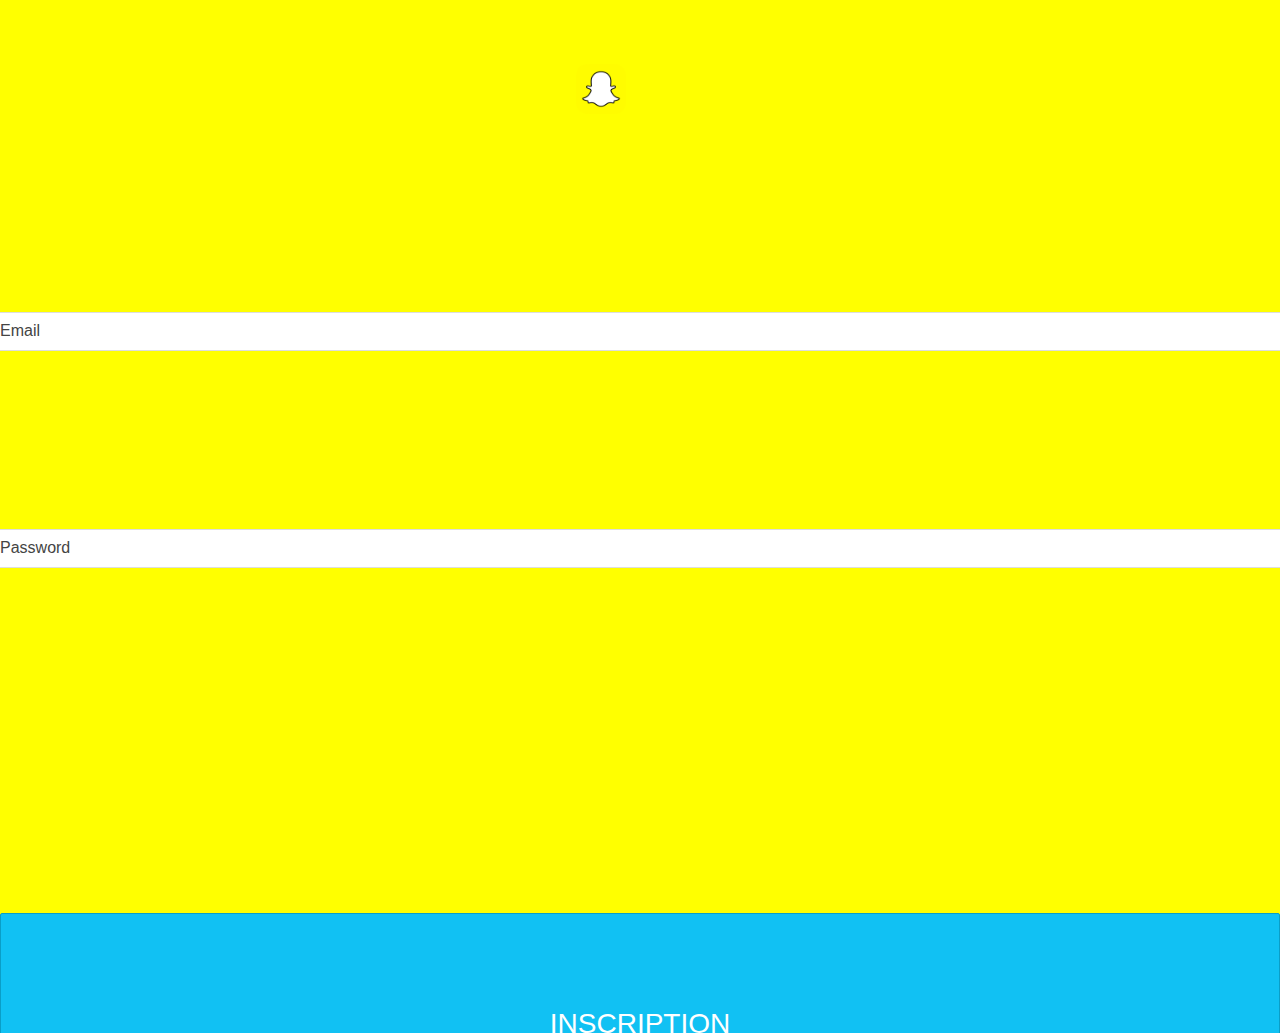
<file: www/index.html>
<!DOCTYPE html>
<html>
<head>
  <meta charset="utf-8">
  <meta name="viewport" content="initial-scale=1, maximum-scale=1, user-scalable=no, width=device-width">
  <link href="lib/ionic/css/ionic.css" rel="stylesheet">
  <link href="css/style.css" rel="stylesheet">
  <script src="lib/ionic/js/ionic.bundle.js"></script>
  <script src="js/app.js"></script>
</head>
<body ng-app="starter">
  <h1 class="title"><img src="img/ghost.png" width="50"></h1>
  <ion-nav-view>
  </ion-nav-view>
</body>
</html>
</file>
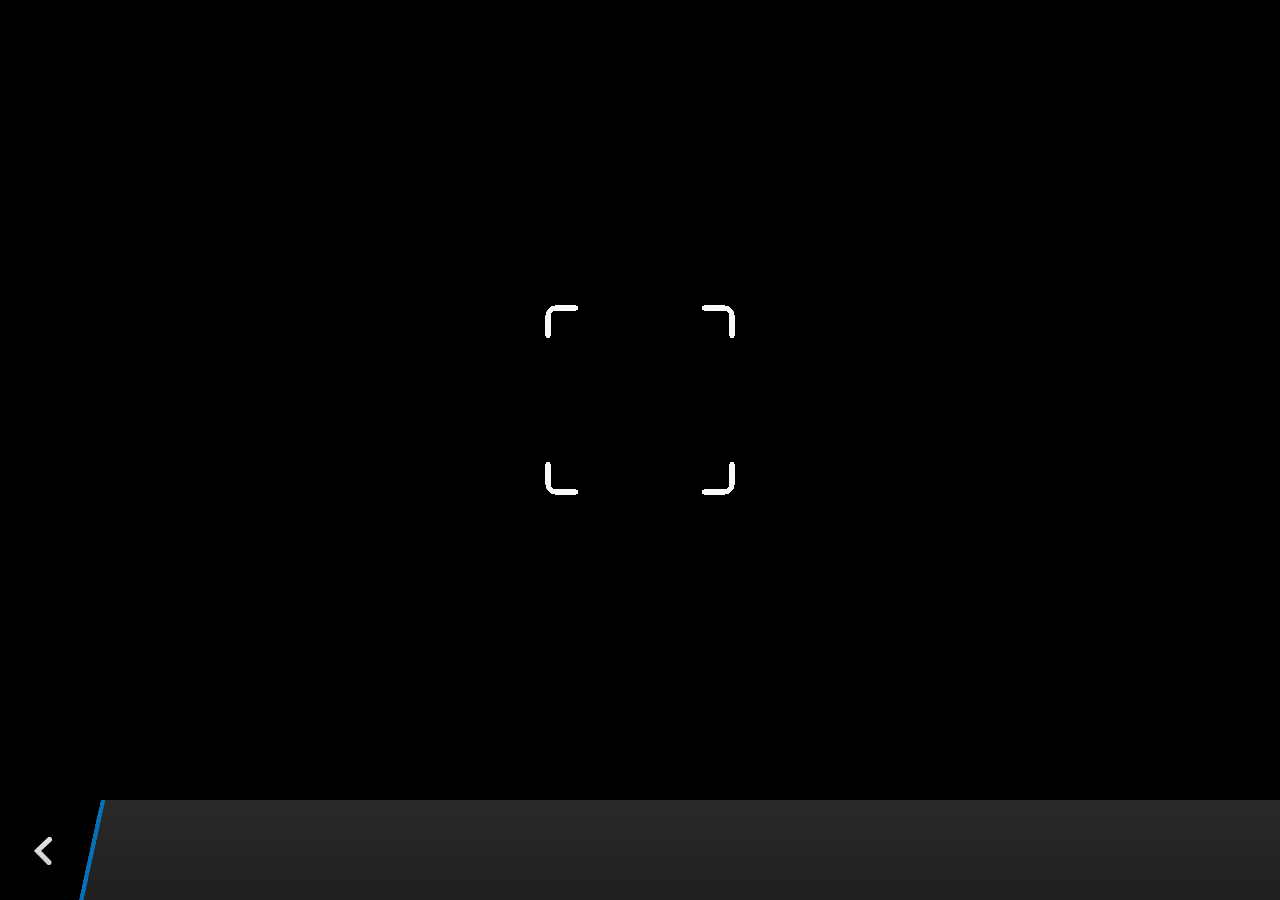
<file: plugins/org.apache.cordova.camera/www/blackberry10/assets/camera.html>
<!--
 Licensed under the Apache License, Version 2.0 (the "License");
 you may not use this file except in compliance with the License.
 You may obtain a copy of the License at

 http://www.apache.org/licenses/LICENSE-2.0

 Unless required by applicable law or agreed to in writing, software
 distributed under the License is distributed on an "AS IS" BASIS,
 WITHOUT WARRANTIES OR CONDITIONS OF ANY KIND, either express or implied.
 See the License for the specific language governing permissions and
 limitations under the License.
 -->
<!DOCTYPE HTML>
<html lang="en">
    <head>
        <meta charset="utf-8">
        <script src="camera.js" type="text/javascript"></script>
        <script>
            var meta = document.createElement("meta");
            meta.setAttribute('name','viewport');
            meta.setAttribute('content','initial-scale='+ (1/window.devicePixelRatio) + ',user-scalable=no');
            document.getElementsByTagName('head')[0].appendChild(meta);
        </script>
    </head>
    <style type="text/css">
        body {
            background-color: black;
        }
        .action-bar {
            position: fixed;
            left: 0px;
            bottom: 0px;
            height: 100px;
            width: 100%;
            background-image: linear-gradient(rgb(41, 41, 41), rgb(32, 32, 32));
        }
        .action-bar-back {
            width: 78px;
            height: 100px;
            background-color: black;
        }
        .action-bar-divider {
            position: fixed;
            bottom: 0px;
            left: 78px;
            width: 28px;
            height: 100px;
            background-image: url([data-uri]);
        }
        .action-bar-back-button {
            position: fixed;
            bottom: 35px;
            left: 34px;
            width: 18px;
            height: 28px;
            background-image: url([data-uri]);
        }
        .camera-cross-hairs {
            position: fixed;
            top: 50%;
            left: 50%;
            -webkit-transform: translate(-50%, -147px);
            width: 194px;
            height: 195px;
            background-image: url([data-uri]); 
        }
    </style>
    <body>
        <div id="camera">
            <video id="v"></video>
            <div class="camera-cross-hairs"></div>
        </div>
        <canvas id="c" style="display: none;"></canvas>
        <div class="action-bar">
            <div id="back" class="action-bar-back">
                <div class="action-bar-back-button"></div>
            </div>
            <div class="action-bar-divider"></div>
        </div>
    </body>
</html>
</file>
<file: www/css/style.css>
/* Empty. Add your own CSS if you like */
</file>
